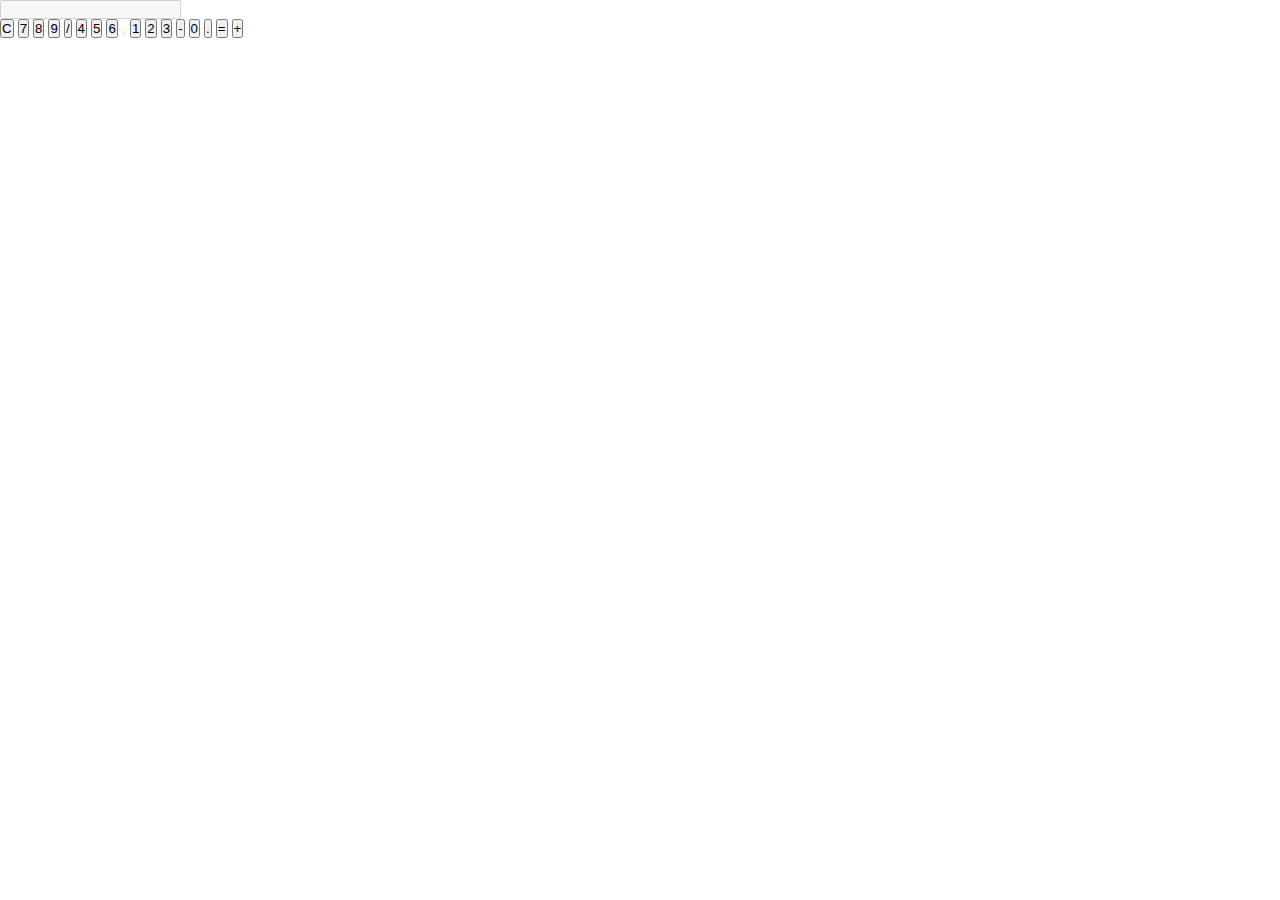
<file: calculator.html>
<!DOCTYPE html>
<html lang="en">
<head>
    <meta charset="UTF-8">
    <meta name="viewport" content="width=device-width, initial-scale=1.0">
    <title>Simple Calculator</title>
    <link rel="stylesheet" href="styles.css">
</head>
<body>
    <div class="calculator">
        <input type="text" id="display" disabled>
        <div class="buttons">
            <button onclick="clearDisplay()">C</button>
            <button onclick="appendNumber('7')">7</button>
            <button onclick="appendNumber('8')">8</button>
            <button onclick="appendNumber('9')">9</button>
            <button onclick="appendOperator('/')">/</button>
            
            <button onclick="appendNumber('4')">4</button>
            <button onclick="appendNumber('5')">5</button>
            <button onclick="appendNumber('6')">6</button>
            <button onclick="appendOperator('')"></button>
            
            <button onclick="appendNumber('1')">1</button>
            <button onclick="appendNumber('2')">2</button>
            <button onclick="appendNumber('3')">3</button>
            <button onclick="appendOperator('-')">-</button>
            
            <button onclick="appendNumber('0')">0</button>
            <button onclick="appendDot()">.</button>
            <button onclick="calculate()">=</button>
            <button onclick="appendOperator('+')">+</button>
        </div>
    </div>
    <script src="script.js"></script>
</body>
</html>
</file>
<file: styles.css>
*{
    margin: 0;
    padding: 0;
}

.main{
     width: 100%;
     background: url(bg.jpg);
     background-position: center;
     background-size: cover;
     height: 100vh;
     position: relative;
     font-family: sans-serif;
}

.navbar{
    width: 86%;
    display: flex;
    margin: auto;
    padding: 15px 0;
    align-items: center;
    justify-content: space-between;
}

.navbar .logo{
    width: 160px;
    cursor: pointer;
    margin-top: -3%;
    margin-left: -2%;
}

ul{
    margin-top: -4%;
}

ul li{
    list-style: none;
    display: inline-block;
    padding: 10px 16px;

}

ul li a{
    font-size: 16px;
    font-weight: bold;
    text-decoration: none;
    color: blue;
    margin-top: -3%;
    transition: .4s ease;
}

ul li a:hover{
    color:rgb(230, 104,59)
}

.info{
    margin-left: 7%;
    margin-top: 6%;
}

.info h1{
    font-size: 55px;
    color: rgb(36,32,30);
}

.info h3{
    font-size: 18px;
    letter-spacing: 1px;
    line-height: 24px;
}

.info span{
    color: purple;
}

.info a{
    text-decoration: none;
    color: #fff;
    background: black;
    margin: 26px 0;
    padding: 10px 18px;
    border-radius: 10px;display: inline-block;
    transform: 4s ease;

}

.info a:hover{
    background: aqua;

}

.image{
    width: 30%;
    height: 60%;
    position: absolute;
    right: 100px;
    bottom: 0;
}

.image img{
    position: absolute;
    height: 140%;
    mix-blend-mode: multiply;
    left: 40%;
    transform: translate(-55%);
    bottom: 0;
    transition: left 2s ease;
}

.image:hover .girl{
    left: 55%
}

.icons a{
    text-decoration: none;
    color: #000;

}

.icons ion-icon{
    margin-left: 7%;
    color: #000;
    margin-right: -60px;
    font-size: 40px;
    transition: .4s ease;
}

.icons ion-icon{
    color: aqua;

}
</file>
